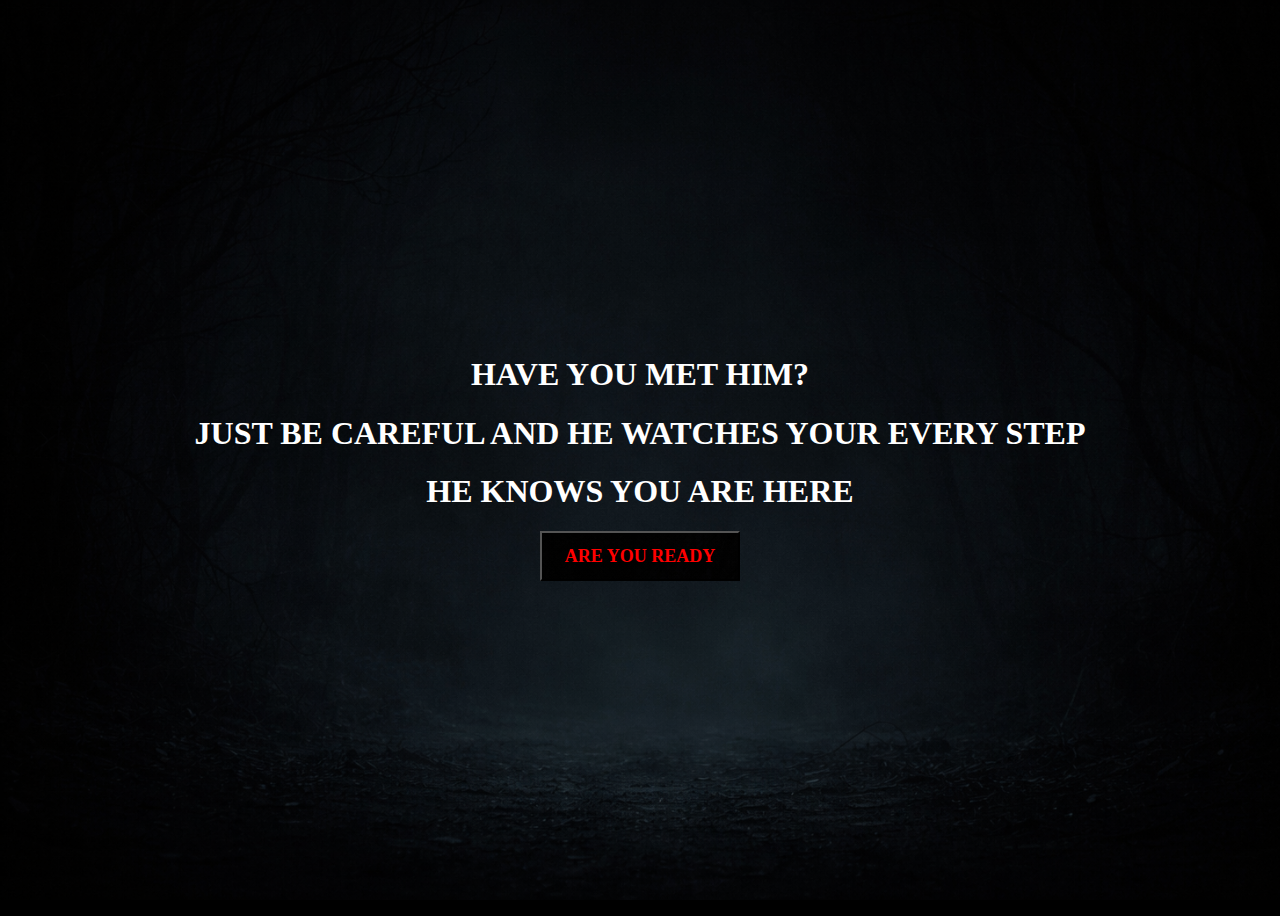
<file: entry.html>
<!DOCTYPE html>
<html lang="en">
<head>
    <meta charset="UTF-8">
    <meta name="viewport" content="width=device-width, initial-scale=1.0">
    <title>Document</title>
    <link rel="stylesheet" href="style.css">
    <style>
        body {
            min-height: 100vh;
            display: grid;
            justify-content: center;
            align-items: center;
        }
        h1:hover{
            color: maroon;
            text-decoration: underline;
        }
        button:hover{
            transform: scale(1.2);
        }
        .body1 {
            display: inline-block;
            text-align: center;
            animation: float 3.5s linear infinite;
            font-family: "Mountains of Christmas", cursive;
        }

        @keyframes float {
            0%{ 
                transform: translate(0); 
                transform: scale(1);
            }
            10%{
                transform: scale(1.05);
            }
            15%{
                transform: scale(1);
            }
            20%{
                transform: translate(3px, 6px);
                transform: scale(1.01);
            }
            25%{
                transform: scale(1);
            }
            30%{
                transform: scale(1.05);
            }
            35%{
                transform: scale(1);
            }
            40%{ 
                transform: translate(3px, -6px);
                transform: scale(1.01);
            }
            45%{
                transform: scale(1);
            }
            50%{
                transform: scale(1.05);
            }
            55%{
                transform: scale(1);
            }
            60%{
                transform: translate(-3px, 6px);
                transform: scale(1.01);
            }
            65%{
                transform: scale(1);
            }
            70%{
                transform: scale(1.05);
            }
            75%{
                transform: scale(1);
            }
            80%{ 
                transform: translate(3px, -6px); 
                transform: scale(1.01);
            }
            85%{
                transform: scale(1);
            }
            90%{
                transform: scale(1.05);
            }
            95%{
                transform: scale(1);
            }
            100%{ 
                transform: translate(0); 
                transform: scale(1.01);
            }
        }
        .button1{
            background-image: url("images/abdb187a-3b88-47d2-94bf-9f48a017d452.png");
            width: 200px;
            height: 50px;
            font-size: large;
            font-family: "Mountains of Christmas", cursive;
        }
    </style>
</head>
<body>
    <div class="body1">
        <h1>HAVE YOU MET HIM?</h1>
        <h1>JUST BE CAREFUL AND HE WATCHES YOUR EVERY STEP</h1>
        <h1>HE KNOWS YOU ARE HERE</h1>
        <a href="index.html"><button class="button1"><span>ARE YOU READY</span></button></a>
    </div>
</body>
</html>
</file>
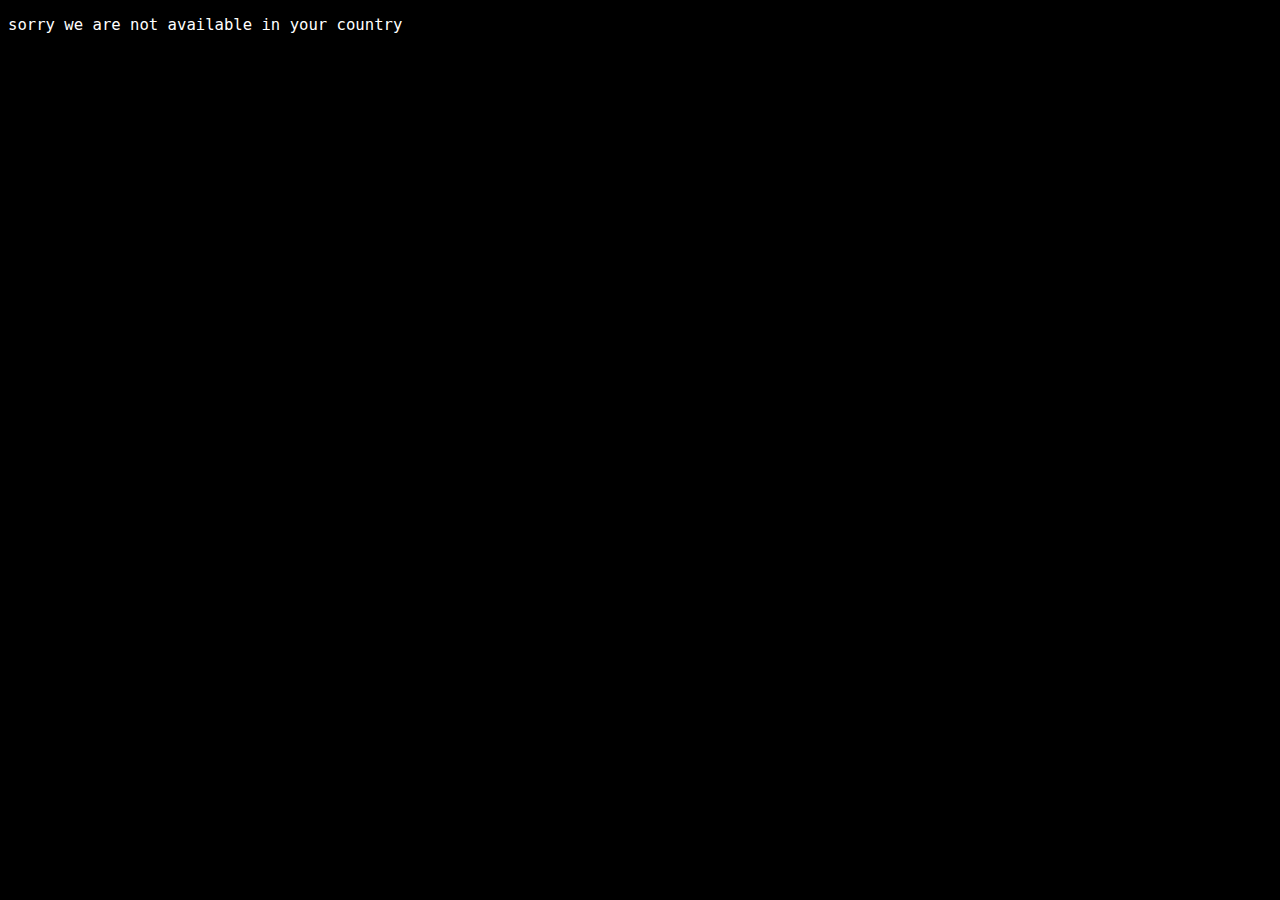
<file: trial.html>
<!DOCTYPE html>
<html lang="en">
<head>
    <meta charset="UTF-8">
    <meta name="viewport" content="width=device-width, initial-scale=1.0">
    <title>Document</title>
    <style>
        body{
            background-color: black;
        }
        pre{
            color: white;
            font-size: larger;
        }
        .typewriter{
            /* display: inline-block; */
            width: 0;
            overflow: hidden;
            /* border-right: 2px solid rgb(255, 255, 255); */
            margin: 0;
            animation: typing 4s steps(30) forwards;
        }
        @keyframes typing {
            from { width: 0px }
            to { width: 20% }
        }
        .a{
            overflow: hidden;
            animation-delay: 3s;
        }
        .b{
            animation-delay: 5s;
        }
        .c{
            animation-delay: 7s;
        }
        .d{
            animation-delay: 10s;
        }
        button{
            background-color: black;
            color: white;
            width: 100px;
            height: 50px;
            border: 1px solid rgb(255, 255, 255);
        }
    </style>
</head>
<body>
    <div class="main">
        <div>
            <pre>sorry we are not available in your country</pre>
        </div>
        <div>
            <pre class="typewriter a">but wait!!!</pre>
            <pre class="typewriter b">enter silently</pre>
            <pre class="typewriter c">just dont let him know</pre>
            <pre class="typewriter d"><a href="entry.html"><button>enter</button></a></pre>
        </div>
    </div>

</body>
</html>
</file>
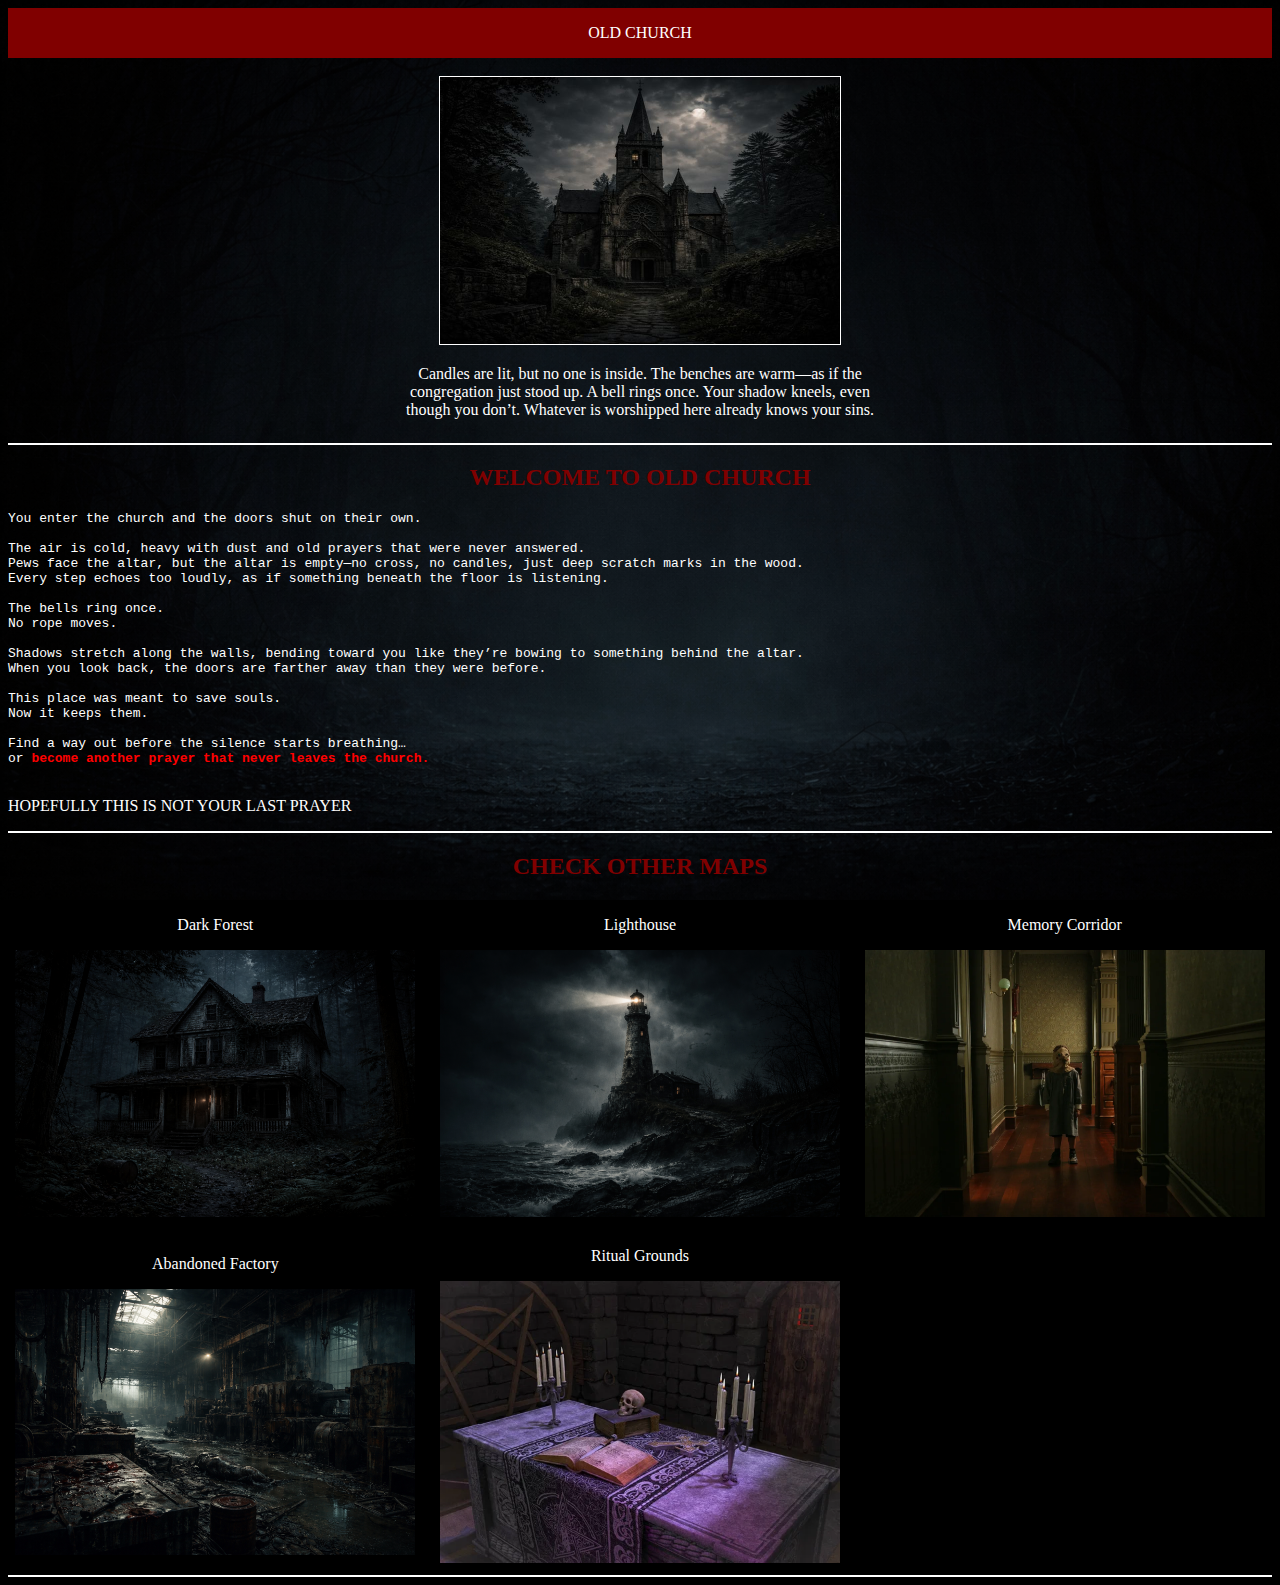
<file: places/church.html>
<!DOCTYPE html>
<html lang="en">
<head>
    <meta charset="UTF-8">
    <meta name="viewport" content="width=device-width, initial-scale=1.0">
    <title>OLD CHURCH</title>
    <link rel="stylesheet" href="/style.css">
</head>
<body>
<div class="navbar">
        <p>OLD CHURCH</p>
    </div>
    <br>
    <div class="indiphoto">
        <div>
            <img src="/maps/old church.jpeg" width="400px" border="1px solid white">
        </div>
        <div>
            <p>
                 Candles are lit, but no one is inside.
                    The benches are warm—as if the congregation just stood up.

                    A bell rings once.
                    Your shadow kneels, even though you don’t.

                    Whatever is worshipped here
                    already knows your sins.
            </p>
        </div>
    </div>
    <hr color="white">
    <div>
        <h2 style="text-align: center;color: maroon;">WELCOME TO OLD CHURCH</h2>
        <pre>
You enter the church and the doors shut on their own.

The air is cold, heavy with dust and old prayers that were never answered.
Pews face the altar, but the altar is empty—no cross, no candles, just deep scratch marks in the wood.
Every step echoes too loudly, as if something beneath the floor is listening.

The bells ring once.
No rope moves.

Shadows stretch along the walls, bending toward you like they’re bowing to something behind the altar.
When you look back, the doors are farther away than they were before.

This place was meant to save souls.
Now it keeps them.

Find a way out before the silence starts breathing…
or <span>become another prayer that never leaves the church.</span>
        </pre>
        <p>HOPEFULLY THIS IS NOT YOUR LAST PRAYER</p>
    </div>
    <hr color="white">
    <div>
        <h2 style="text-align: center;color: maroon;">CHECK OTHER MAPS</h2>
    </div>
    <div id="maps">
        <div class="maps"> 
            <div class="darkforest">
                <p>Dark Forest</p>
                <a href="/places/darkforest.html"><img src="/maps/b19d8c65-fc9a-46bb-94e3-18d25ffeadcd.png" width="400px"></a>
            </div>
            <div class="lighthouse">
                <p>Lighthouse</p>
                <a href="/places/lighthouse.html"><img src="/maps/lighthouse.png" width="400px"></a>
            </div>
            <div class="memorycorridor">
                <p>Memory Corridor</p>
                <a href="/places/memory.html"><img src="/maps/memorydoor1.webp" width="400px"></a>
            </div>
            <div class="abandonedfactory">
                <p>Abandoned Factory</p>
                <a href="/places/factory.html"><img src="/maps/factory.png" width="400px"></a>
            </div>
            <div class="ritualgrounds">
                <p>Ritual Grounds</p>
                <a href="/places/ritualroom.html"><img src="/maps/ritual room.jpg" width="400px"></a>
            </div>
        </div>
        <hr color="white">
    </div>
</body>
</html>
</file>
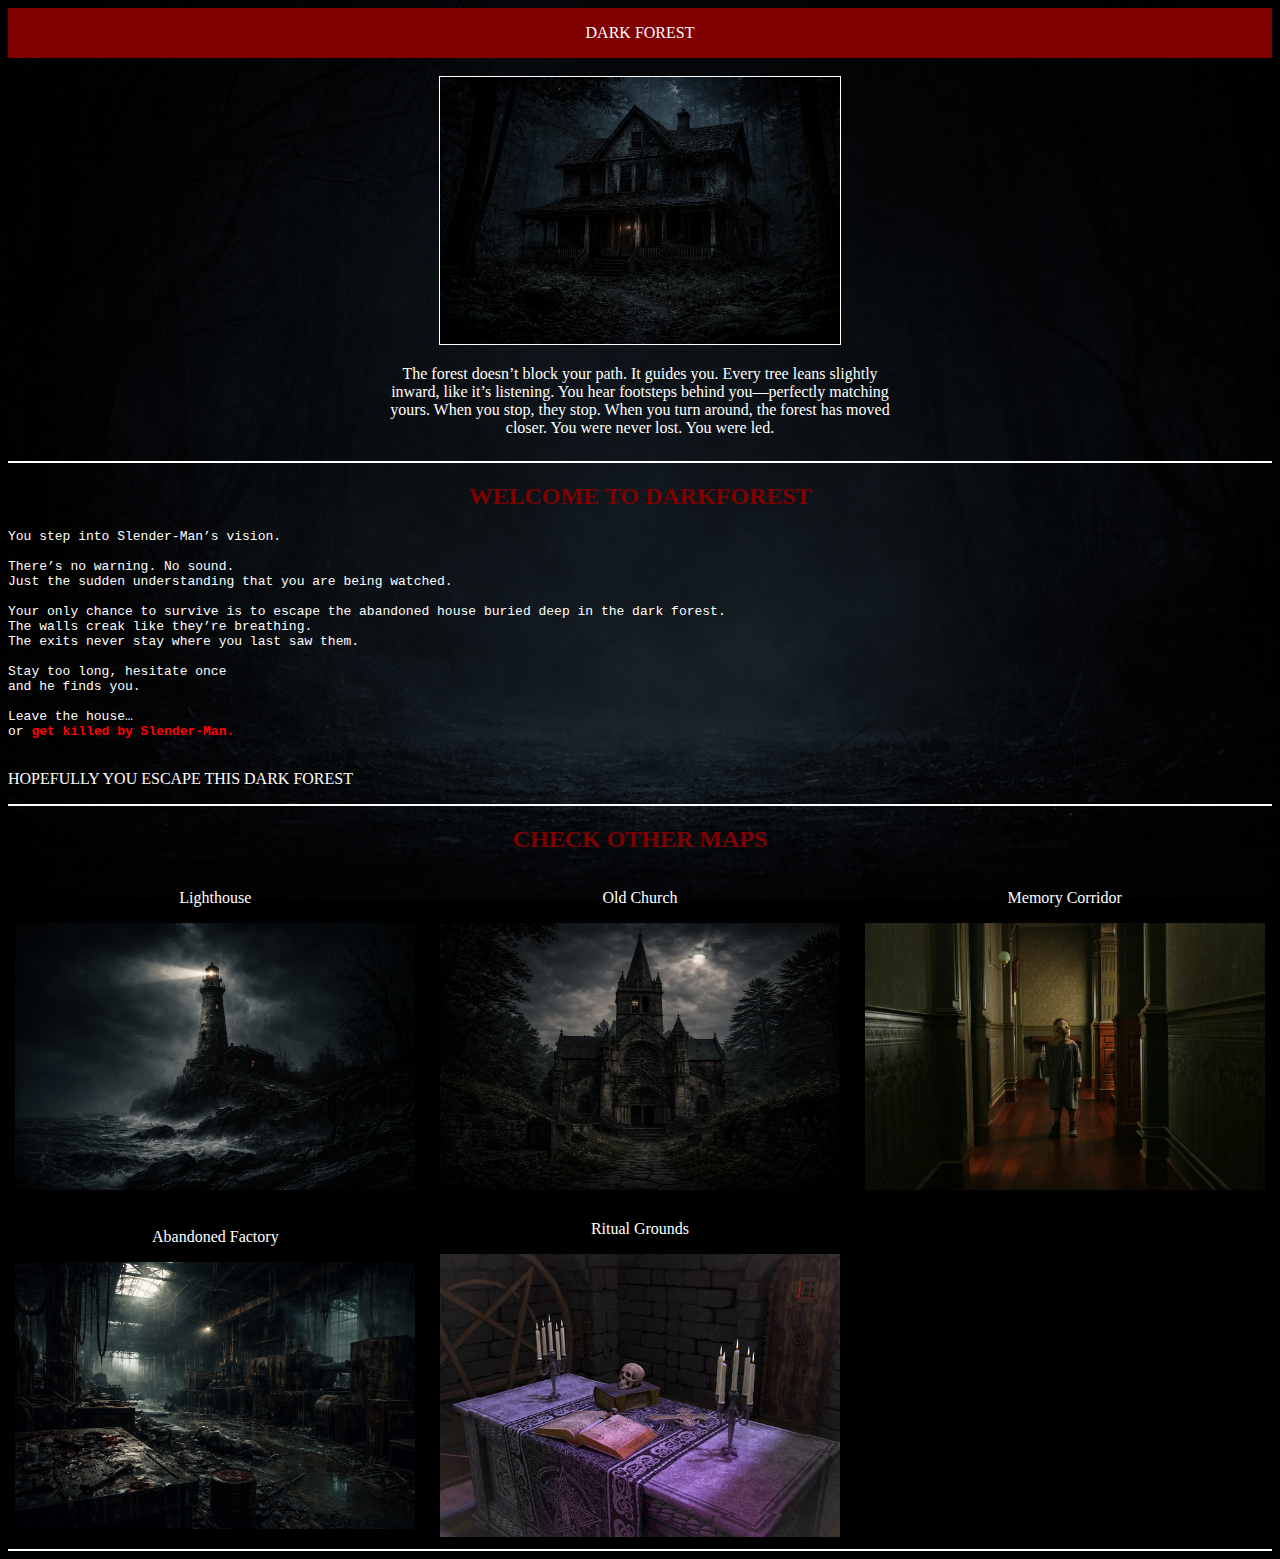
<file: places/darkforest.html>
<!DOCTYPE html>
<html lang="en">
<head>
    <meta charset="UTF-8">
    <meta name="viewport" content="width=device-width, initial-scale=1.0">
    <title>DARKFOREST</title>
    <link rel="stylesheet" href="/style.css">
</head>
<body>
    <div class="navbar">
        <p>DARK FOREST</p>
    </div>
    <br>
    <div class="indiphoto">
        <div>
            <img src="/maps/b19d8c65-fc9a-46bb-94e3-18d25ffeadcd.png" width="400px" border="1px solid white">
        </div>
        <div>
            <p>
                The forest doesn’t block your path. It guides you.
                Every tree leans slightly inward, like it’s listening.
                You hear footsteps behind you—perfectly matching yours.
                When you stop, they stop.
                When you turn around, the forest has moved closer.

                You were never lost.
                You were led.
            </p>
        </div>
    </div>
    <hr color="white">
    <div>
        <h2 style="text-align: center;color: maroon;">WELCOME TO DARKFOREST</h2>
        <pre>
You step into Slender-Man’s vision.

There’s no warning. No sound.
Just the sudden understanding that you are being watched.

Your only chance to survive is to escape the abandoned house buried deep in the dark forest.
The walls creak like they’re breathing.
The exits never stay where you last saw them.

Stay too long, hesitate once
and he finds you.

Leave the house…
or <span>get killed by Slender-Man.</span>
        </pre>
        <p>HOPEFULLY YOU ESCAPE THIS DARK FOREST</p>
    </div>
    <hr color="white">
    <div>
        <h2 style="text-align: center;color: maroon;">CHECK OTHER MAPS</h2>
    </div>
    <div id="maps">
        <div class="maps"> 
            <div class="lighthouse">
                <p>Lighthouse</p>
                <a href="/places/lighthouse.html"><img src="/maps/lighthouse.png" width="400px"></a>
            </div>
            <div class="oldchurch">
                <p>Old Church</p>
                <a href="/places/church.html"><img src="/maps/old church.jpeg" width="400px"></a>
            </div>
            <div class="memorycorridor">
                <p>Memory Corridor</p>
                <a href="/places/memory.html"><img src="/maps/memorydoor1.webp" width="400px"></a>
            </div>
            <div class="abandonedfactory">
                <p>Abandoned Factory</p>
                <a href="/places/factory.html"><img src="/maps/factory.png" width="400px"></a>
            </div>
            <div class="ritualgrounds">
                <p>Ritual Grounds</p>
                <a href="/places/ritualroom.html"><img src="/maps/ritual room.jpg" width="400px"></a>
            </div>
        </div>
        <hr color="white">
    </div>
</body>
</html>
</file>
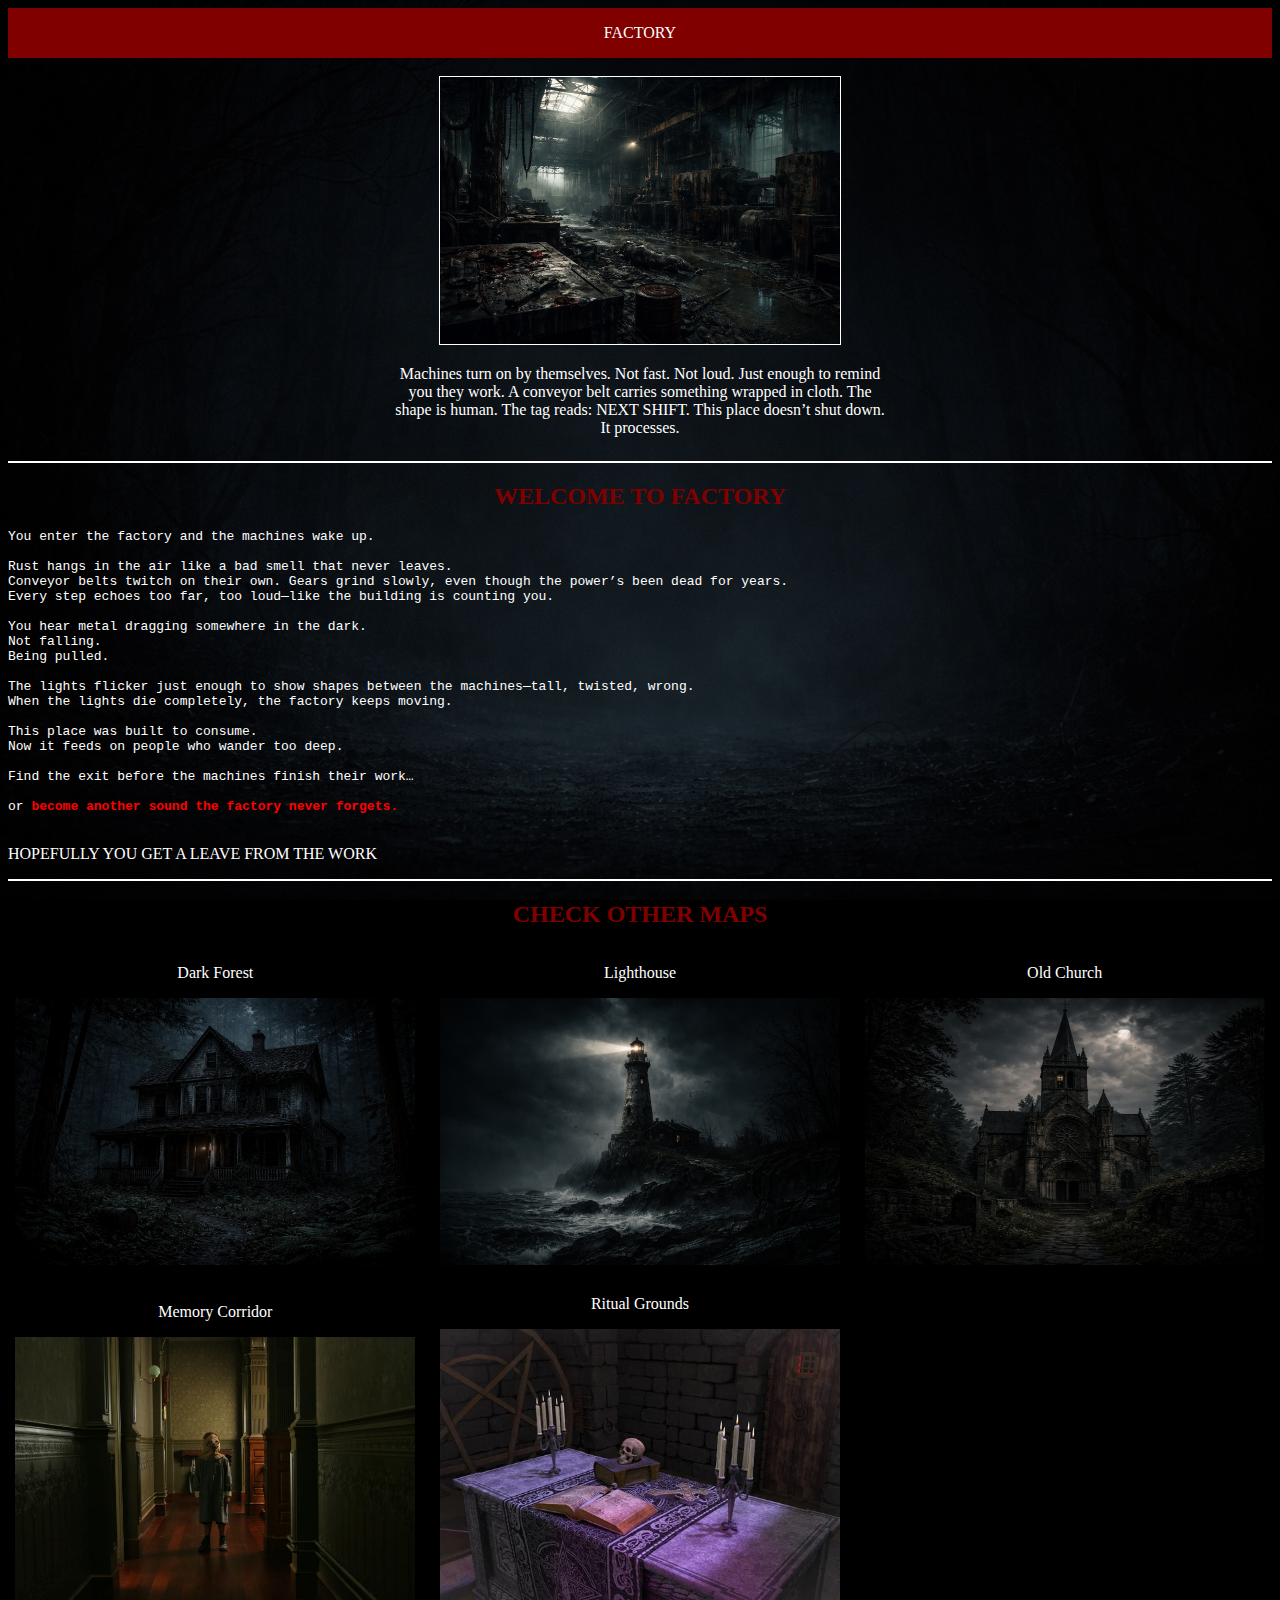
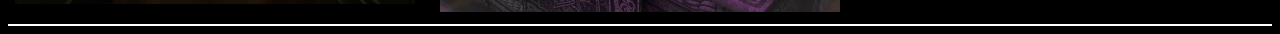
<file: places/factory.html>
<!DOCTYPE html>
<html lang="en">
<head>
    <meta charset="UTF-8">
    <meta name="viewport" content="width=device-width, initial-scale=1.0">
    <title>FACTORY</title>
    <link rel="stylesheet" href="/style.css">
</head>
<body>
<div class="navbar">
        <p>FACTORY</p>
    </div>
    <br>
    <div class="indiphoto">
        <div>
            <img src="/maps/factory.png" width="400px" border="1px solid white">
        </div>
        <div>
            <p> 
                    Machines turn on by themselves.
                    Not fast. Not loud. Just enough to remind you they work.

                    A conveyor belt carries something wrapped in cloth.
                    The shape is human.
                    The tag reads: NEXT SHIFT.

                    This place doesn’t shut down.
                    It processes.
            </p>
        </div>
    </div>
    <hr color="white">
    <div>
        <h2 style="text-align: center;color: maroon;">WELCOME TO FACTORY</h2>
        <pre>You enter the factory and the machines wake up.

Rust hangs in the air like a bad smell that never leaves.
Conveyor belts twitch on their own. Gears grind slowly, even though the power’s been dead for years.
Every step echoes too far, too loud—like the building is counting you.

You hear metal dragging somewhere in the dark.
Not falling.
Being pulled.

The lights flicker just enough to show shapes between the machines—tall, twisted, wrong.
When the lights die completely, the factory keeps moving.

This place was built to consume.
Now it feeds on people who wander too deep.

Find the exit before the machines finish their work…

or <span>become another sound the factory never forgets.</span>
        </pre>
        <p>HOPEFULLY YOU GET A LEAVE FROM THE WORK</p>
    </div>
    <hr color="white">
    <div>
        <h2 style="text-align: center;color: maroon;">CHECK OTHER MAPS</h2>
    </div>
    <div id="maps">
        <div class="maps"> 
            <div class="darkforest">
                <p>Dark Forest</p>
                <a href="/places/darkforest.html"><img src="/maps/b19d8c65-fc9a-46bb-94e3-18d25ffeadcd.png" width="400px"></a>
            </div>
            <div class="lighthouse">
                <p>Lighthouse</p>
                <a href="/places/lighthouse.html"><img src="/maps/lighthouse.png" width="400px"></a>
            </div>
            <div class="oldchurch">
                <p>Old Church</p>
                <a href="/places/church.html"><img src="/maps/old church.jpeg" width="400px"></a>
            </div>
            <div class="memorycorridor">
                <p>Memory Corridor</p>
                <a href="/places/memory.html"><img src="/maps/memorydoor1.webp" width="400px"></a>
            </div>
            <div class="ritualgrounds">
                <p>Ritual Grounds</p>
                <a href="/places/ritualroom.html"><img src="/maps/ritual room.jpg" width="400px"></a>
            </div>
        </div>
        <hr color="white">
    </div>
</body>
</html>
</file>
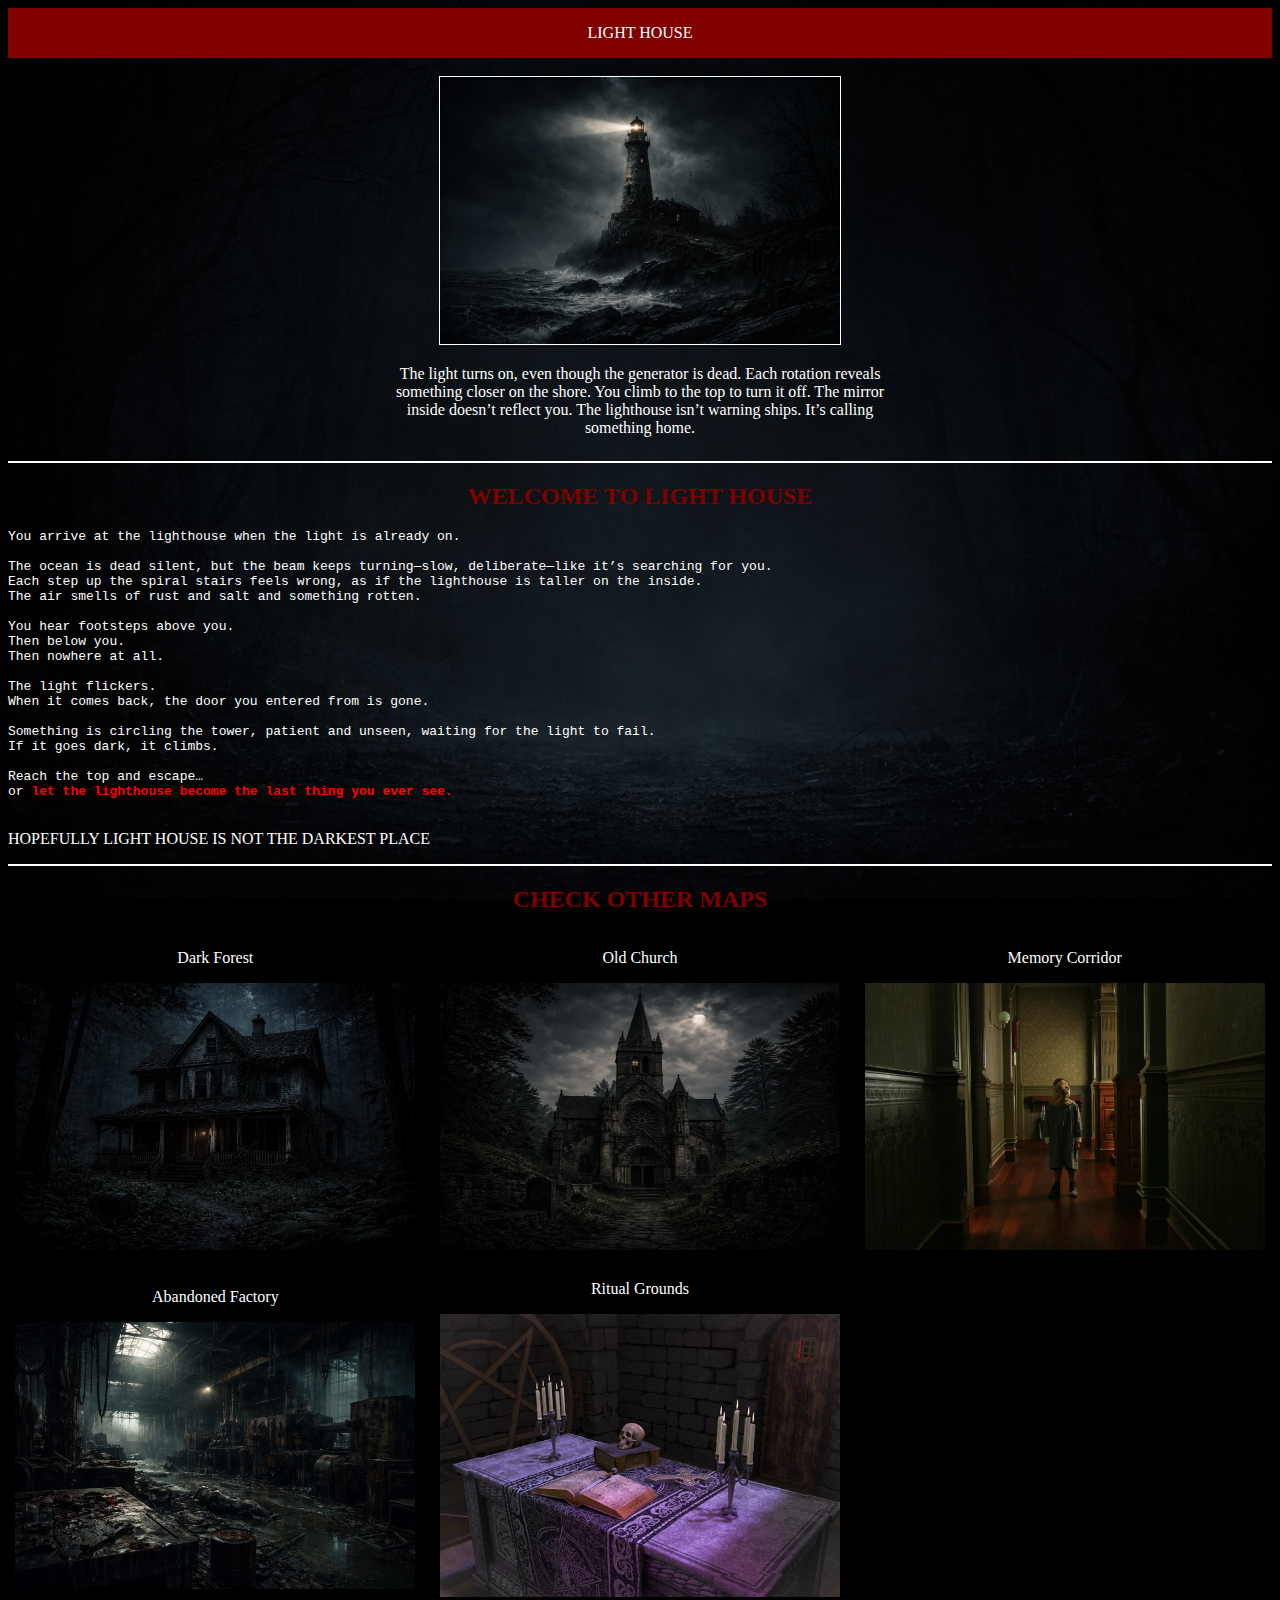
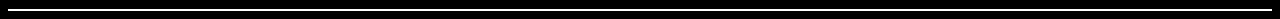
<file: places/lighthouse.html>
<!DOCTYPE html>
<html lang="en">
<head>
    <meta charset="UTF-8">
    <meta name="viewport" content="width=device-width, initial-scale=1.0">
    <title>Light House</title>
    <link rel="stylesheet" href="/style.css">
</head>
<body>
    <div class="navbar">
        <p>LIGHT HOUSE</p>
    </div>
    <br>
    <div class="indiphoto">
        <div>
            <img src="/maps/lighthouse.png" width="400px" border="1px solid white">
        </div>
        <div>
            <p>
                The light turns on, even though the generator is dead.
                Each rotation reveals something closer on the shore.

                You climb to the top to turn it off.
                The mirror inside doesn’t reflect you.

                The lighthouse isn’t warning ships.
                It’s calling something home.
            </p>
        </div>
    </div>
    <hr color="white">
    <div>
        <h2 style="text-align: center;color: maroon;">WELCOME TO LIGHT HOUSE</h2>
        <pre>
You arrive at the lighthouse when the light is already on.

The ocean is dead silent, but the beam keeps turning—slow, deliberate—like it’s searching for you.
Each step up the spiral stairs feels wrong, as if the lighthouse is taller on the inside.
The air smells of rust and salt and something rotten.

You hear footsteps above you.
Then below you.
Then nowhere at all.

The light flickers.
When it comes back, the door you entered from is gone.

Something is circling the tower, patient and unseen, waiting for the light to fail.
If it goes dark, it climbs.

Reach the top and escape…
or <span>let the lighthouse become the last thing you ever see.</span>
        </pre>
        <p>HOPEFULLY LIGHT HOUSE IS NOT THE DARKEST PLACE</p>
    </div>
    <hr color="white">
    <div>
        <h2 style="text-align: center;color: maroon;">CHECK OTHER MAPS</h2>
    </div>
    <div id="maps">
        <div class="maps"> 
            <div class="darkforest">
                <p>Dark Forest</p>
                <a href="/places/darkforest.html"><img src="/maps/b19d8c65-fc9a-46bb-94e3-18d25ffeadcd.png" width="400px"></a>
            </div>
            <div class="oldchurch">
                <p>Old Church</p>
                <a href="/places/church.html"><img src="/maps/old church.jpeg" width="400px"></a>
            </div>
            <div class="memorycorridor">
                <p>Memory Corridor</p>
                <a href="/places/memory.html"><img src="/maps/memorydoor1.webp" width="400px"></a>
            </div>
            <div class="abandonedfactory">
                <p>Abandoned Factory</p>
                <a href="/places/factory.html"><img src="/maps/factory.png" width="400px"></a>
            </div>
            <div class="ritualgrounds">
                <p>Ritual Grounds</p>
                <a href="/places/ritualroom.html"><img src="/maps/ritual room.jpg" width="400px"></a>
            </div>
        </div>
        <hr color="white">
    </div>
</body>
</html>
</file>
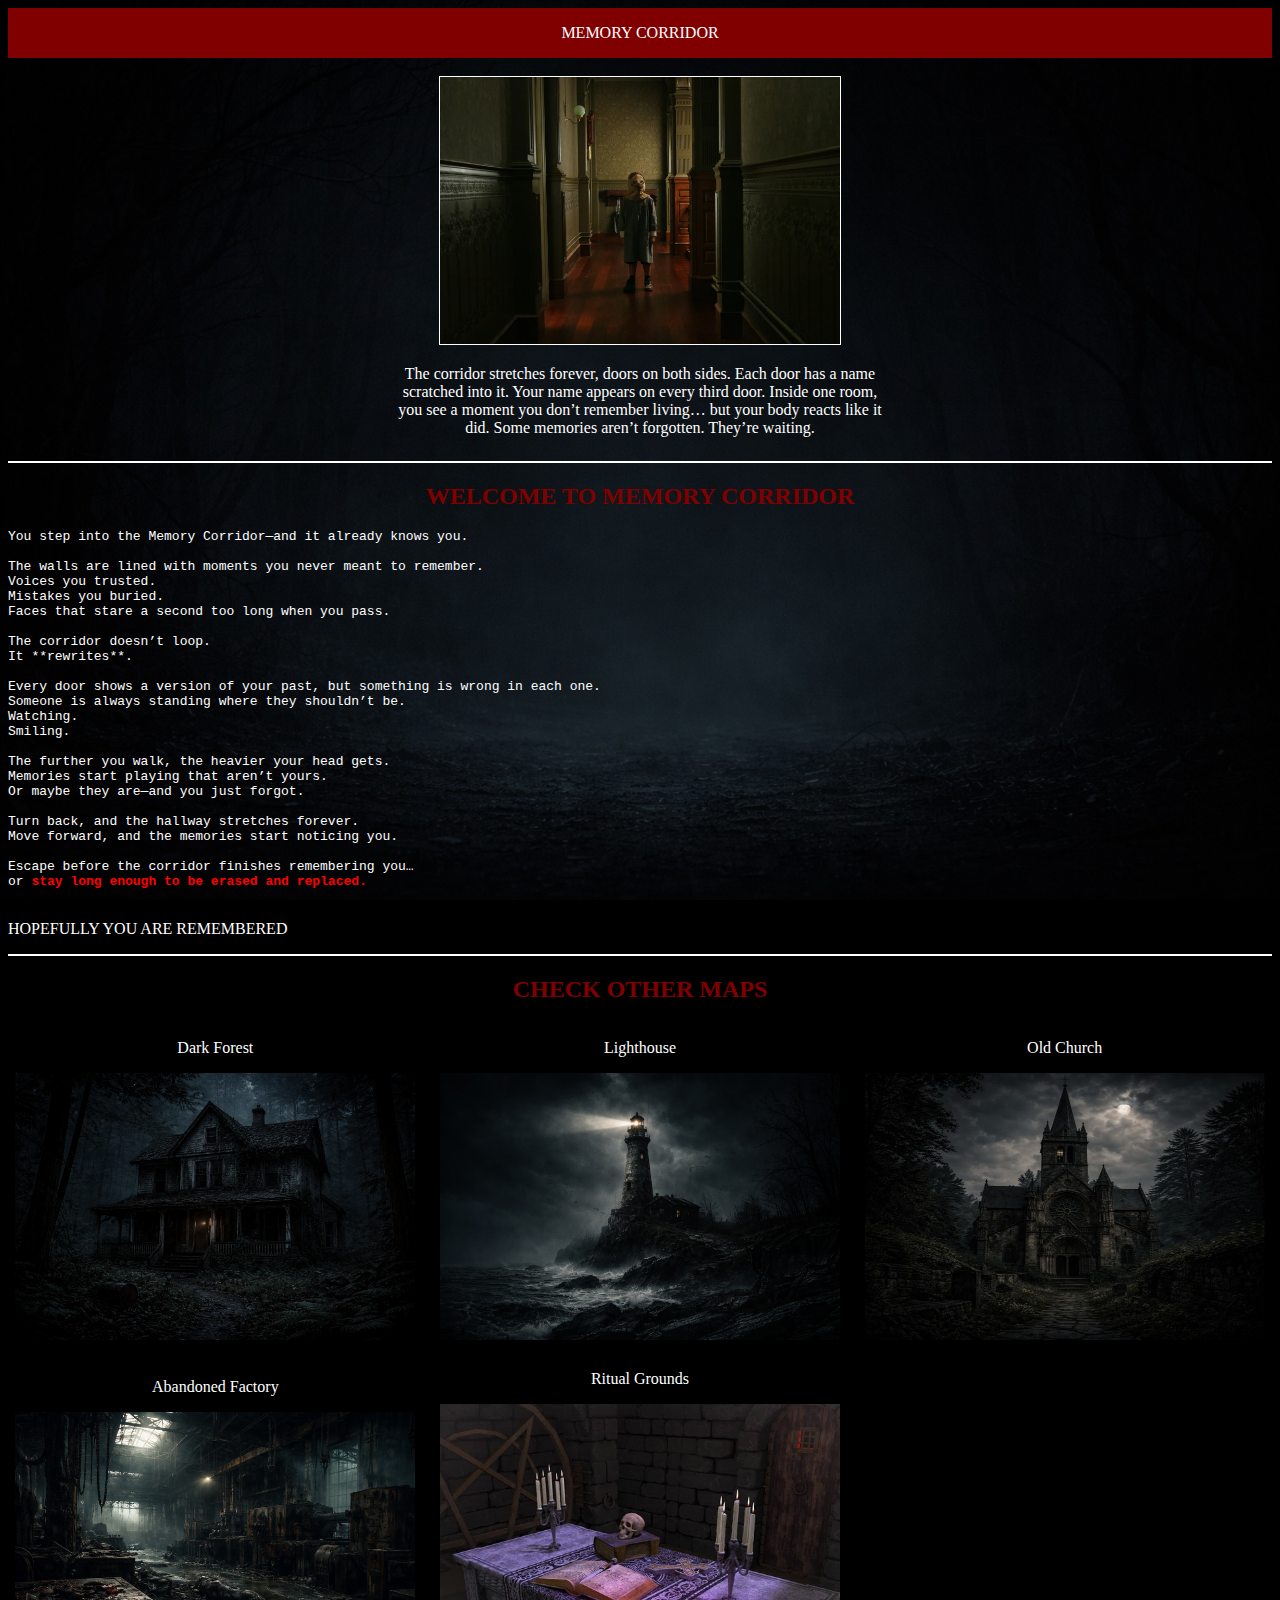
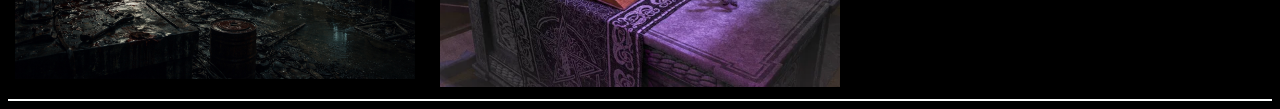
<file: places/memory.html>
<!DOCTYPE html>
<html lang="en">
<head>
    <meta charset="UTF-8">
    <meta name="viewport" content="width=device-width, initial-scale=1.0">
    <title>MEMORY CORRIDOR</title>
    <link rel="stylesheet" href="/style.css">
</head>
<body>
<div class="navbar">
        <p>MEMORY CORRIDOR</p>
    </div>
    <br>
    <div class="indiphoto">
        <div>
            <img src="/maps/memorydoor1.webp" width="400px" border="1px solid white">
        </div>
        <div>
            <p>
                 The corridor stretches forever, doors on both sides.
                    Each door has a name scratched into it.
                    Your name appears on every third door.

                    Inside one room, you see a moment you don’t remember living…
                    but your body reacts like it did.

                    Some memories aren’t forgotten.
                    They’re waiting.
            </p>
        </div>
    </div>
    <hr color="white">
    <div>
        <h2 style="text-align: center;color: maroon;">WELCOME TO MEMORY CORRIDOR</h2>
        <pre>
You step into the Memory Corridor—and it already knows you.

The walls are lined with moments you never meant to remember.
Voices you trusted.
Mistakes you buried.
Faces that stare a second too long when you pass.

The corridor doesn’t loop.
It **rewrites**.

Every door shows a version of your past, but something is wrong in each one.
Someone is always standing where they shouldn’t be.
Watching.
Smiling.

The further you walk, the heavier your head gets.
Memories start playing that aren’t yours.
Or maybe they are—and you just forgot.

Turn back, and the hallway stretches forever.
Move forward, and the memories start noticing you.

Escape before the corridor finishes remembering you…
or <span>stay long enough to be erased and replaced.</span>
        </pre>
        <p>HOPEFULLY YOU ARE REMEMBERED</p>
    </div>
    <hr color="white">
    <div>
        <h2 style="text-align: center;color: maroon;">CHECK OTHER MAPS</h2>
    </div>
    <div id="maps">
        <div class="maps"> 
            <div class="darkforest">
                <p>Dark Forest</p>
                <a href="/places/darkforest.html"><img src="/maps/b19d8c65-fc9a-46bb-94e3-18d25ffeadcd.png" width="400px"></a>
            </div>
            <div class="lighthouse">
                <p>Lighthouse</p>
                <a href="/places/lighthouse.html"><img src="/maps/lighthouse.png" width="400px"></a>
            </div>
            <div class="oldchurch">
                <p>Old Church</p>
                <a href="/places/church.html"><img src="/maps/old church.jpeg" width="400px"></a>
            </div>
            <div class="abandonedfactory">
                <p>Abandoned Factory</p>
                <a href="/places/factory.html"><img src="/maps/factory.png" width="400px"></a>
            </div>
            <div class="ritualgrounds">
                <p>Ritual Grounds</p>
                <a href="/places/ritualroom.html"><img src="/maps/ritual room.jpg" width="400px"></a>
            </div>
        </div>
        <hr color="white">
    </div>
</body>
</html>
</file>
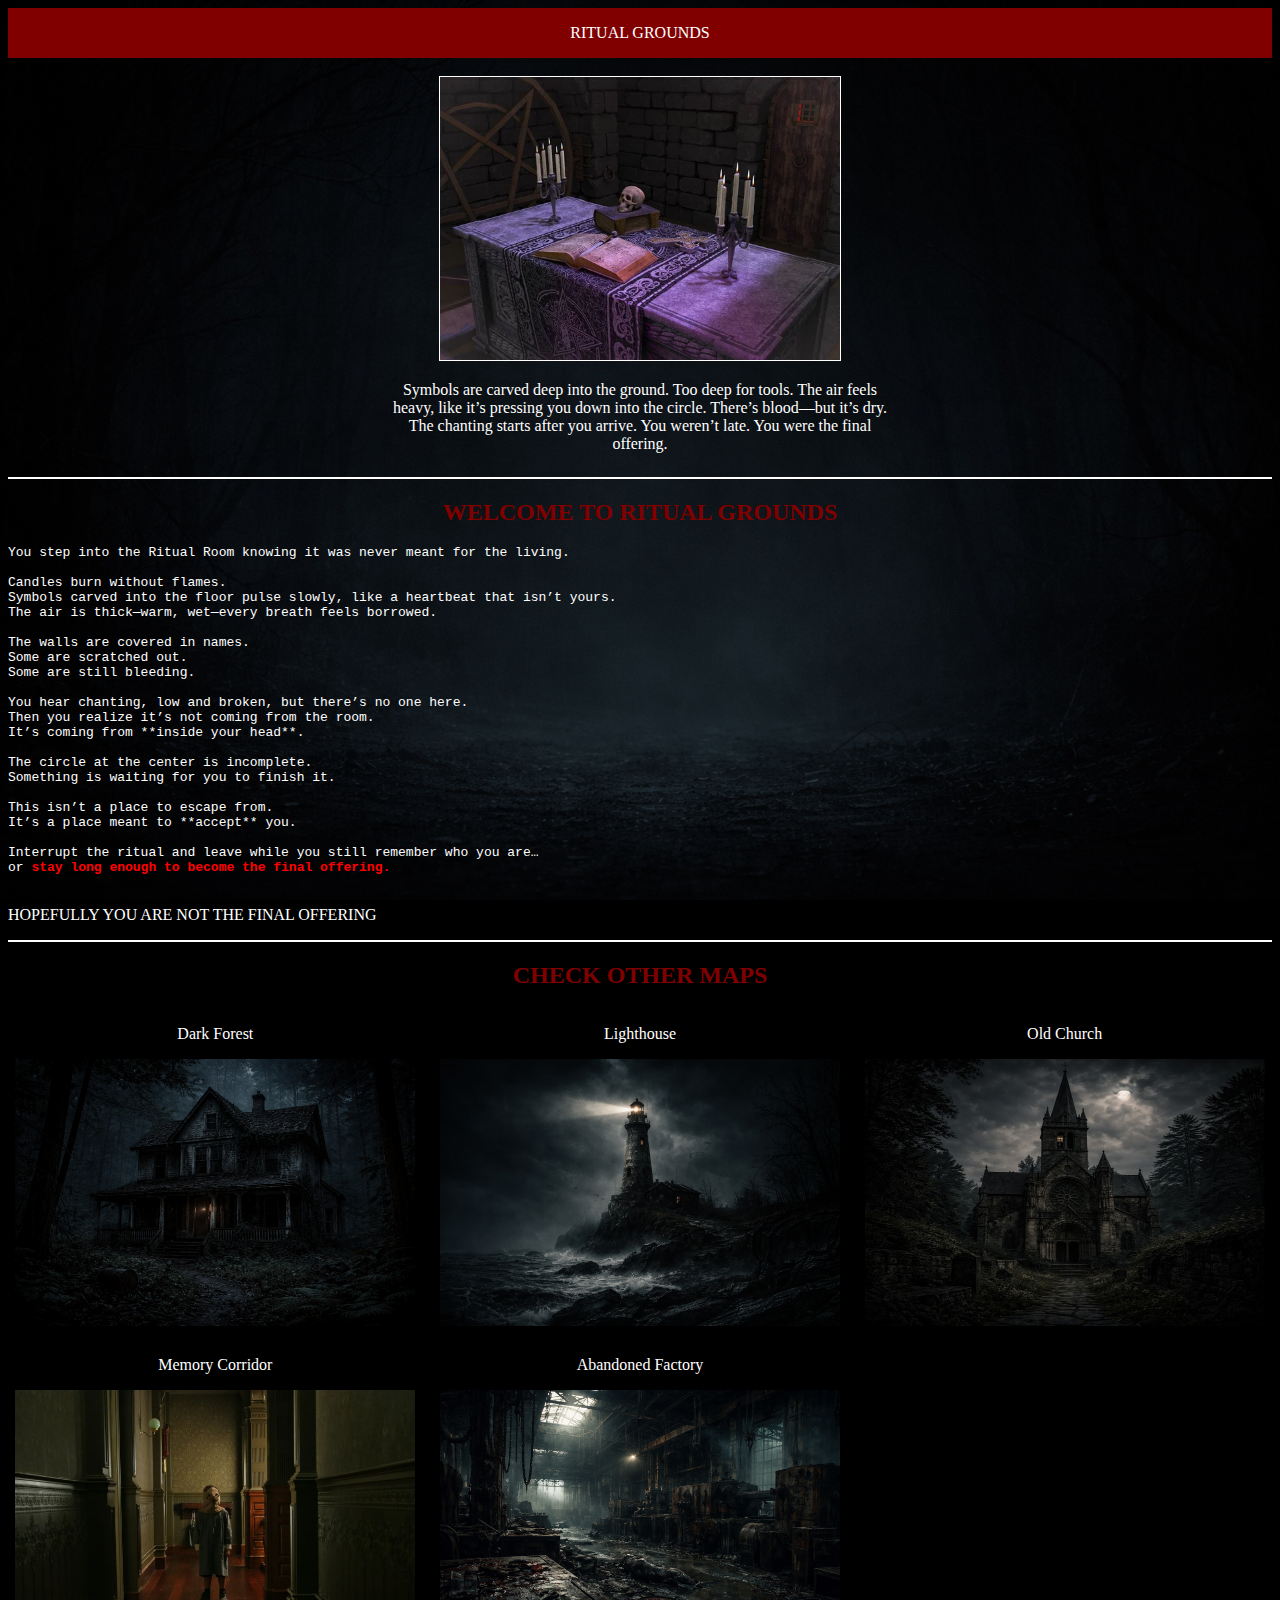
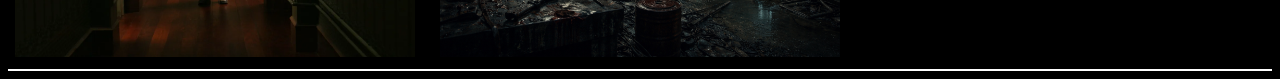
<file: places/ritualroom.html>
<!DOCTYPE html>
<html lang="en">
<head>
    <meta charset="UTF-8">
    <meta name="viewport" content="width=device-width, initial-scale=1.0">
    <title>RITUAL GROUNDS</title>
    <link rel="stylesheet" href="/style.css">
</head>
<body>
    <div class="navbar">
        <p>RITUAL GROUNDS</p>
    </div>
    <br>
    <div class="indiphoto">
        <div>
            <img src="/maps/ritual room.jpg" width="400px" border="1px solid white">
        </div>
        <div>
            <p>
 Symbols are carved deep into the ground.
                    Too deep for tools.

                    The air feels heavy, like it’s pressing you down into the circle.
                    There’s blood—but it’s dry.
                    The chanting starts after you arrive.

                    You weren’t late.
                    You were the final offering.
            </p>
        </div>
    </div>
    <hr color="white">
    <div>
        <h2 style="text-align: center;color: maroon;">WELCOME TO RITUAL GROUNDS</h2>
        <pre>
You step into the Ritual Room knowing it was never meant for the living.

Candles burn without flames.
Symbols carved into the floor pulse slowly, like a heartbeat that isn’t yours.
The air is thick—warm, wet—every breath feels borrowed.

The walls are covered in names.
Some are scratched out.
Some are still bleeding.

You hear chanting, low and broken, but there’s no one here.
Then you realize it’s not coming from the room.
It’s coming from **inside your head**.

The circle at the center is incomplete.
Something is waiting for you to finish it.

This isn’t a place to escape from.
It’s a place meant to **accept** you.

Interrupt the ritual and leave while you still remember who you are…
or <span>stay long enough to become the final offering.</span>
        </pre>
        <p>HOPEFULLY YOU ARE NOT THE FINAL OFFERING</p>
    </div>
    <hr color="white">
    <div>
        <h2 style="text-align: center;color: maroon;">CHECK OTHER MAPS</h2>
    </div>
    <div id="maps">
        <div class="maps"> 
            <div class="darkforest">
                <p>Dark Forest</p>
                <a href="/places/darkforest.html"><img src="/maps/b19d8c65-fc9a-46bb-94e3-18d25ffeadcd.png" width="400px"></a>
            </div>
            <div class="lighthouse">
                <p>Lighthouse</p>
                <a href="/places/lighthouse.html"><img src="/maps/lighthouse.png" width="400px"></a>
            </div>
            <div class="oldchurch">
                <p>Old Church</p>
                <a href="/places/church.html"><img src="/maps/old church.jpeg" width="400px"></a>
            </div>
            <div class="memorycorridor">
                <p>Memory Corridor</p>
                <a href="/places/memory.html"><img src="/maps/memorydoor1.webp" width="400px"></a>
            </div>
            <div class="abandonedfactory">
                <p>Abandoned Factory</p>
                <a href="/places/factory.html"><img src="/maps/factory.png" width="400px"></a>
            </div>
        </div>
        <hr color="white">
    </div>
</body>
</html>
</file>
<file: style.css>
html{
    scroll-behavior: smooth;
    color: white;
}
body{
    background-color: rgb(0, 0, 0);
    background-image: url("images/abdb187a-3b88-47d2-94bf-9f48a017d452.png");
    background-size: cover;
    background-attachment: fixed;
    /* opacity: 0.7; */
}


#game-name{
    /* height: 1000px; */
    display: flex;
    justify-content: center;
    align-items: center;
    margin: 10px;
    /* position: relative; */
}
.darkforest:hover{
    /* border: 1px solid red; */
    transform: translateY(-20px);
}
.memorycorridor:hover{
    /* border: 1px solid red; */
    transform: translateY(-20px);
}
.oldchurch:hover{
    /* height: 500px; */
    transform: translateY(-20px);
}
.abandonedfactory:hover{
    /* height: 500px; */
    transform: translateY(-20px);
}
.ritualgrounds:hover{
    /* height: 500px; */
    transform: translateY(-20px);
}
.lighthouse:hover{
    /* height: 500px; */
    transform: translateY(-20px);
}
.navbar{
    width: 100%;
    height:50px;
    border: 100px;
    background-color: rgb(128, 0, 0);
    display: flex;
    justify-content: space-around;
    font-family: "Mountains of Christmas", cursive;
}
video{
width: 100%;
}
.navbar1{
    color: rgb(255, 255, 255);
    text-decoration: none;
    font-size:xx-large;
}
.font{
    font-family: "Mountains of Christmas", cursive;
    text-align: center;
    color: red;
}
span{
    color: red;
    font-weight: bolder;
}
.met-the-man{
    display: grid;
    grid-template-columns: 1fr 1fr;
    border: 50px;
}
.withchild{
    grid-row: span 2;
    padding:10px;
    align-content:center;
    text-align:center;
    border-radius: 30px;
}
.story{
    padding:10px;
    align-content:center;
    text-align:center;
}
.conclu{
    padding:10px;
    align-content:center;
    text-align:center;
    font-family: "Mountains of Christmas", cursive;
    font-size:xx-large;
    color: maroon;
}
.psycho{
    opacity: 0.4;
}
.maps{
    display: grid;
    grid-template-columns: 1fr 1fr 1fr;
    justify-content: center;
    align-items: center;
    text-align: center;
    gap: 10px;
}
.indiphoto{
    display: grid;
    grid-template-columns: 500px;
    justify-content: center;
    align-content:center;
    text-align:center;
}
.xyz:hover{
    border: 1px solid red;
}
.over{
    position: absolute;
    left:100px;
    top: 50px;

    color: white;
    font-size: 24px;
    font-weight: bold;
}
</file>
